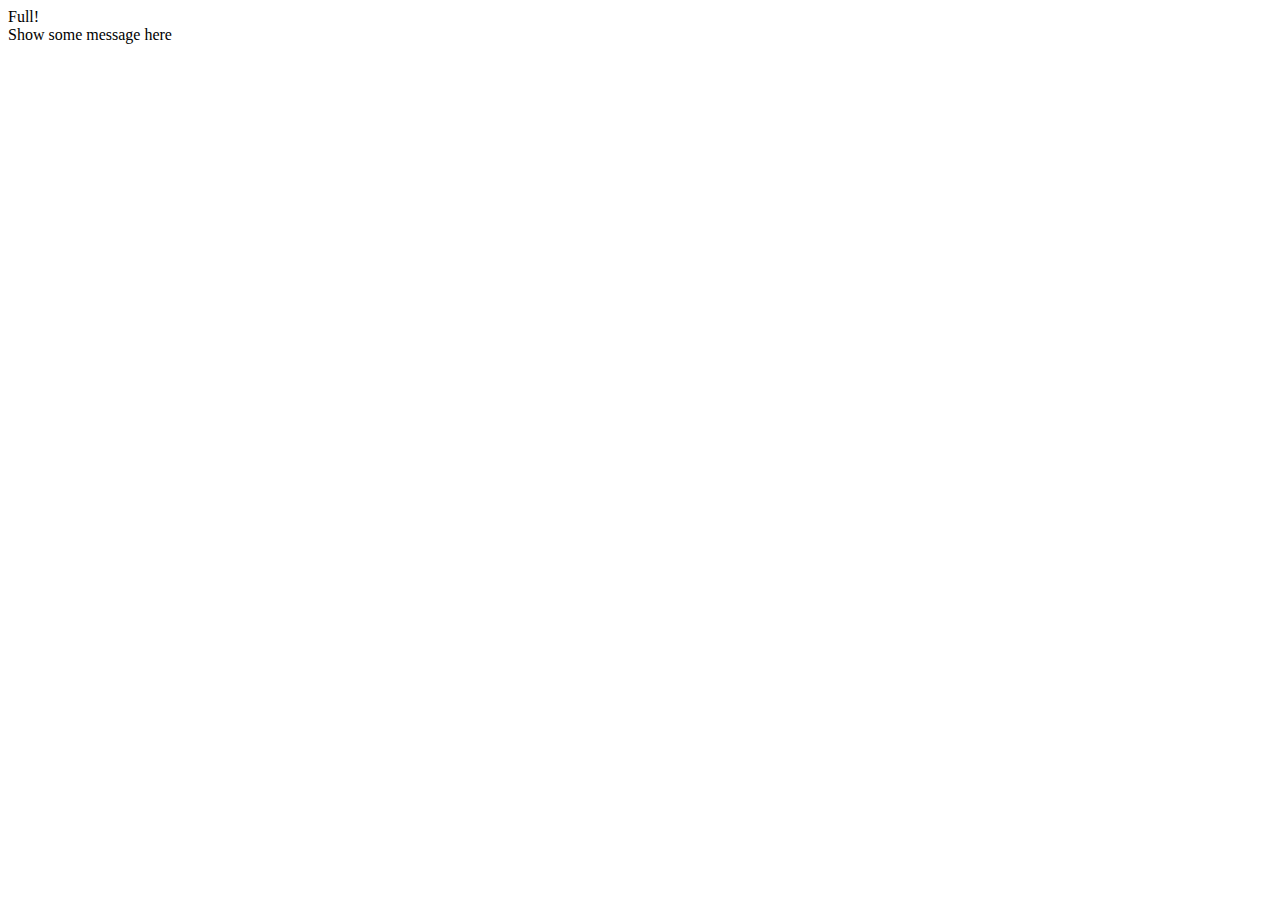
<file: fullup.html>
<!DOCTYPE html>
<html lang="en">
<head>
    <meta charset="UTF-8">
    <meta name="viewport" content="width=device-width, initial-scale=1.0">
    <meta http-equiv="X-UA-Compatible" content="ie=edge">
    <title>Full up!</title>
</head>
<body>
    Full!<br />
    Show some message here
</body>
</html>
</file>
